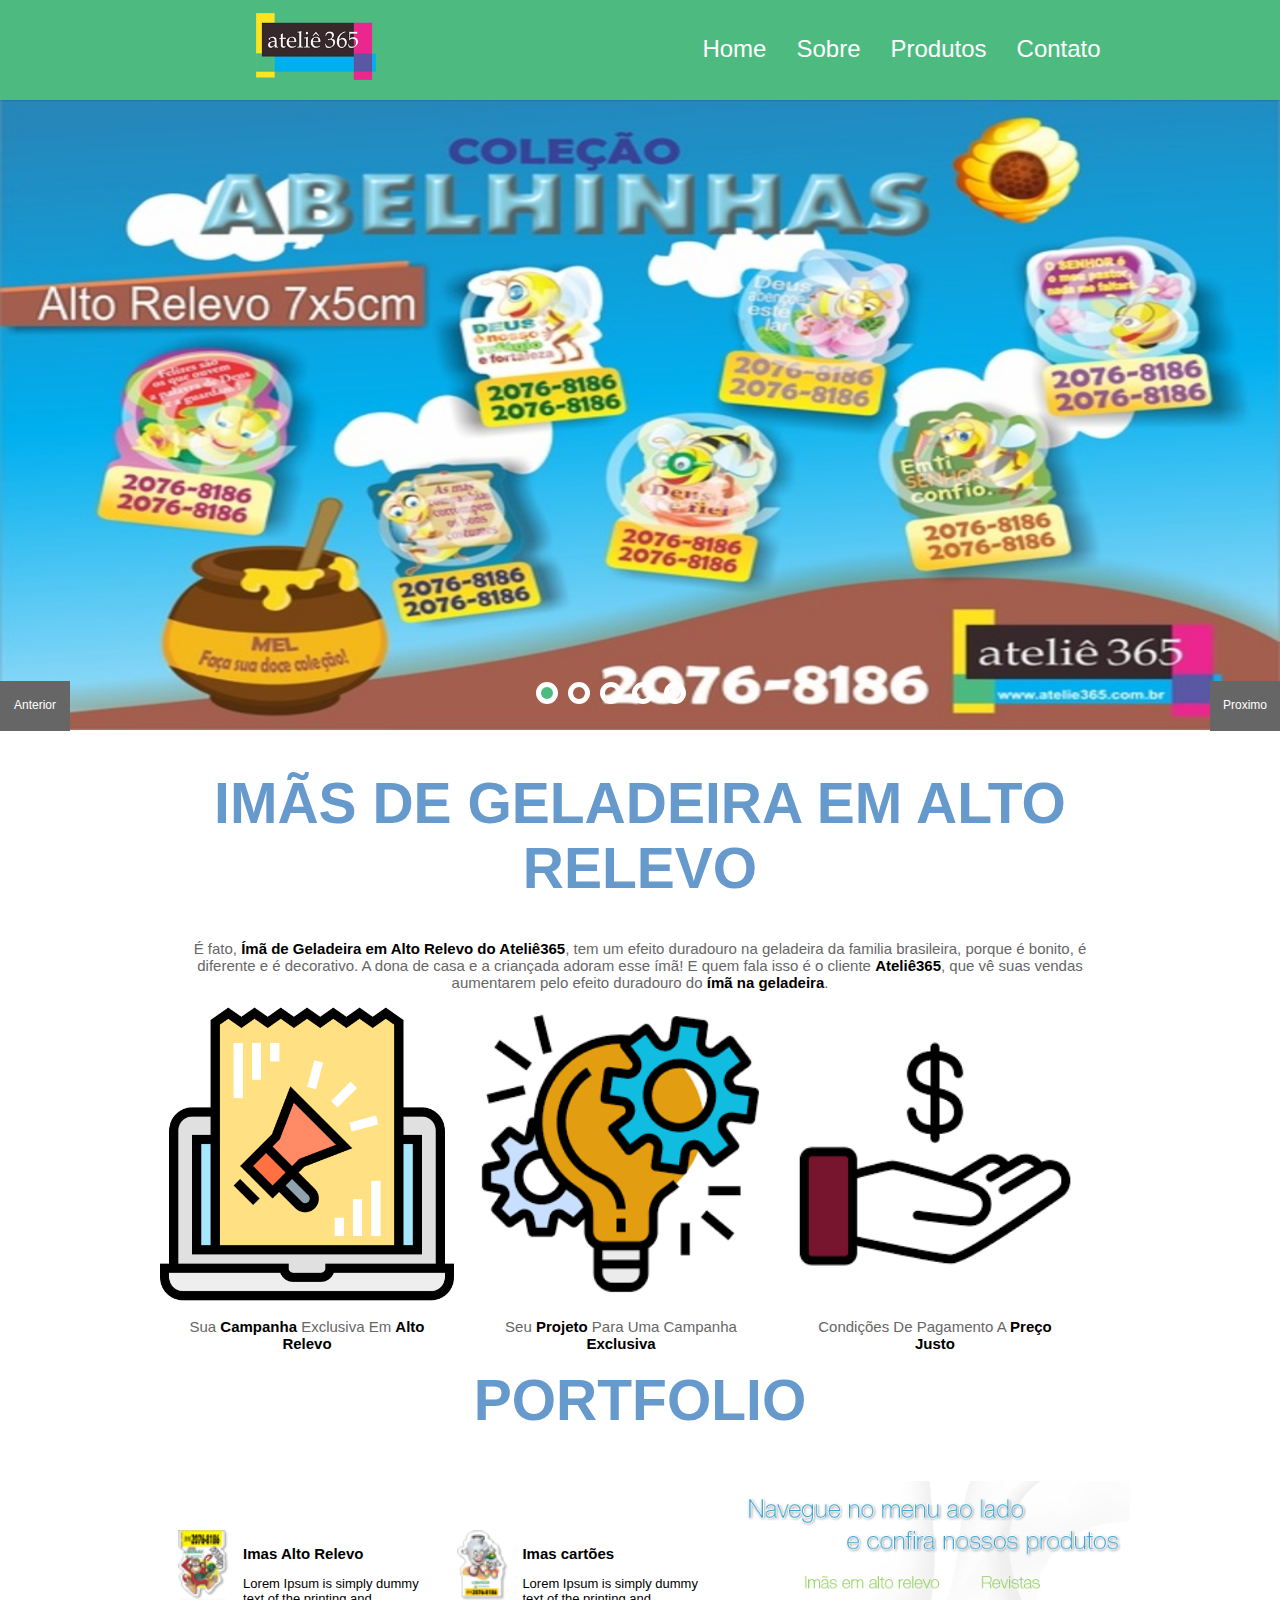
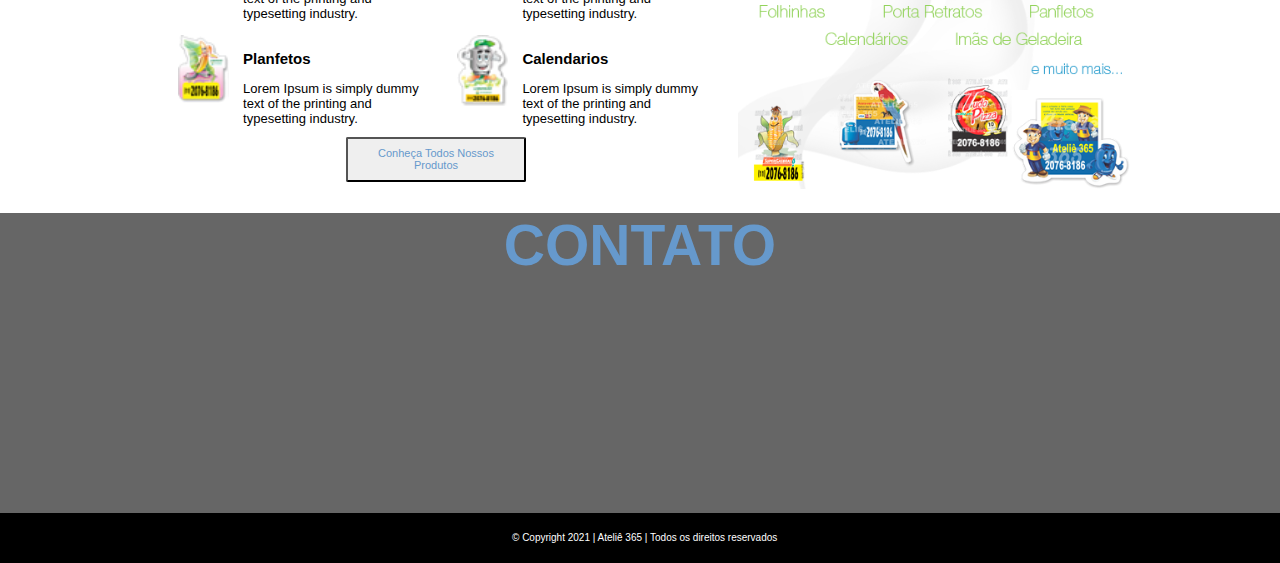
<file: site_novo/index.html>
<!DOCTYPE html>
<html lang="pt-br">

<head>
    <link rel="shortcut icon" href="img/logo.png">
    <meta charset="UTF-8">
    <meta http-equiv="X-UA-Compatible" content="IE=edge">
    <meta name="viewport" content="width=device-width, initial-scale=1.0">
    <link rel="stylesheet" href="css/main.css">
    <link rel="stylesheet" href="css/normalize.css">
    <link rel="stylesheet" href="css/slick.css">
    <title>Atelie 365</title>
</head>

<body>
    <header>
        <div class="navbar col_100">
            <div class="logo tudo">
                <img src="img/logo.png" alt="logo">
            </div>
            <div class="menu-section">
                <nav class="tudo">
                    <div class="menu-toggle">
                        <div class="one"></div>
                        <div class="two"></div>
                        <div class="three"></div>
                    </div>
                    <div class="menu">
                        <ul>
                            <a id="home" href="index.html">Home</a>
                            <a id="sobre" href="sobre.html">Sobre</a>
                            <a id="produtos" href="produtos.html">Produtos</a>
                            <a id="contato" href="contato.html">Contato</a>
                        </ul>

                    </div>
                </nav>
            </div>
    </header>
    <main>
        <div>
            <div class="slider ">

                <div><img src="./img/banner/Abelha.jpg" alt=""></div>
                <div><img src="./img/banner/Abelhinha.jpg" alt=""></div>
                <div><img src="./img/banner/Pirata.jpg" alt=""></div>
                <div><img src="./img/banner/promocao-liso-g.jpg" alt=""></div>
                <div><img src="./img/banner/promocao-liso-m.jpg" alt=""></div>

            </div>
        </div>
        <div class="novidades">
            <div class="tudo">

                <h1>Imãs de Geladeira em Alto Relevo</h1>
                <p>É fato, <strong>Ímã de Geladeira em Alto Relevo do Ateliê365</strong>, tem um efeito duradouro na
                    geladeira da familia brasileira, porque é bonito, é diferente e é decorativo. A dona de casa e a
                    criançada adoram esse ímã! E quem fala isso é o cliente <strong>Ateliê365</strong>, que vê suas
                    vendas
                    aumentarem pelo efeito duradouro do <strong>ímã na geladeira</strong>.</p>

                <div class="col-3">
                    <img src="./img/campanha.png" alt="">
                    <p>Sua <strong>campanha</strong> exclusiva em <strong>alto relevo</strong></p>
                </div>
                <div class="col-3">
                    <img src="./img/projeto.png" alt="">
                    <p>Seu <strong>projeto</strong> para uma campanha <strong>exclusiva</strong></p>
                </div>
                <div class="col-3">
                    <img src="./img/preco.png" alt="">
                    <p>Condições de pagamento a <strong>preço justo</strong></p>
                </div>
            </div>
        </div>
        <div class="tudo">
            <h2>Portfolio</h2>
            <div class="fundo"></div>
            <div class="image col-4"><img src="./img/produtos.png" alt=""></div>

            <div class="produtos ">
                <div class="alto_relevo col-1">
                    <img src="./img/01.png" alt="">
                </div>
                <div class="col-2">
                    <h3>Imas Alto Relevo</h3>
                    <p> Lorem Ipsum is simply dummy text of the printing and typesetting industry.
                    </p>
                </div>

                <div class="imas_cartoes col-1">
                    <img src="./img/02.png" alt="">
                </div>
                <div class="col-2">
                    <h3>Imas cartões</h3>
                    <p> Lorem Ipsum is simply dummy text of the printing and typesetting industry.
                    </p>
                </div>

                <div class="planfetos col-1">
                    <img src="./img/03.png" alt="">
                </div>
                <div class="col-2">
                    <h3>Planfetos</h3>
                    <p> Lorem Ipsum is simply dummy text of the printing and typesetting industry.
                    </p>
                </div>

                <div class="calendarios col-1">
                    <img src="./img/04.png" alt="">
                </div>
                <div class="col-2">
                    <h3>Calendarios</h3>
                    <p> Lorem Ipsum is simply dummy text of the printing and typesetting industry.
                    </p>
                </div>
                <a href="produtos.html"><button>Conheça Todos Nossos Produtos</button></a>
            </div>
        </div>
    </main>
    <footer>
        <div class="rodape">
            <div class="tudo">
                <div class="contatos">
                    <h2>Contato</h2>
                </div>
            </div>
        </div>
        <div class="footer">
            <div>
                <p>© Copyright 2021 | Ateliê 365 | Todos os direitos reservados</p>
            </div>
        </div>
    </footer>



    <script type="text/javascript" src="js/jquery-2.2.0.min.js"></script>
    <script type="text/javascript" src="js/slick.js"></script>
    <script type="text/javascript" src="js/script.js"></script>
    <script type="text/javascript" src="js/jquery-1.11.0.min.js"></script>
    <script type="text/javascript" src="js/jquery-migrate-1.2.1.min.js"></script>
</body>

</html>
</file>
<file: site_novo/css/main.css>
/* 
    cor verde ==> #4DBB80
    cor amarelo ==> #FBC700
    cor rosa ==> #EC268F
    cor roxo ==> #5A58A4
    cor azul ==> #00AFEF
    */
    
html {
    /* a cada 1rem será considera 10px */
    font-size: 62.5%;
}

body{
    width: 100%;   
    overflow-x: hidden;  
    font-family: Verdana, Geneva, Tahoma, sans-serif;
}

.tudo{
    max-width: 980px;
    margin: 0 auto;
    padding: none;
}

.col_100{
    width: 100%;
}

.navbar{
    height: 100px;
    background-color: #4DBB80;
    padding: none;
    margin: none;
}
        
.logo{
    width: 40%;
    padding-left: 3%;
}

.logo img{
    width: 120px;
    height: auto;
    position: absolute;
    left:20%;   
    padding-top: 1%;  
    cursor: pointer; 
}

.menu ul a{
    color: #ffff;    
    border: none;
    text-decoration: none;        
    font-size: 18pt;
    padding-top: 25px;
    margin-left: 30px;    
}
.menu ul {
    padding-right: 3%;
    display: inline-flex;
    float: right;
    position: relative;
} 

#produtos:hover{
    color: #00afefab;   
}

#contato:hover{
    color: #5A58A4;
}

#home:hover{
    color: #FBC700;
}

#sobre:hover{
    color: #EC268F;
}

main{
    width: 100%;
    height: auto;
}

.menu-section.on ul {
    text-align: center;
    display: block;
    padding-right: 6.5rem;
}
    
.menu-section.on  ul a{
    transition-duration: 0.5s;
    font-size: 3rem;
    line-height: 4rem;
    display: block;
} 

.slider img{
    width: 100%;
    height: 70vh;  
}

button.slick-next {
    color: #fff;
    font-size:1.2rem;
    background-color: #666;
    border: none;
   /* background-image: url(../img/anterior.png);
    background-repeat: no-repeat;*/
    width: 70px;
    height: 50px;
    position: absolute;
    right: 0%;
    z-index: 9;
    bottom: 0.2%;
    cursor: pointer;
}

button.slick-prev {
    color: #fff;
    font-size:1.2rem;
    background-color: #666;
    border: none;
   /* background-image: url(../img/anterior.png);
    background-repeat: no-repeat;*/
    width: 70px;
    height: 50px;
    position: absolute;
    left: 0%;
    z-index: 9;
    bottom: 0.2%;
    cursor: pointer;
}

.slick-dots li button {
    font-size: 0px;
    border: 5px solid #ffff;
    width: 22px;
    height: 22px;
    background: transparent;
    border-radius: 50%;
    cursor: pointer;
}
.slick-dots {
    margin: 0 auto;
    width: 50%;
    position: absolute;
    left: 38%;
    top: 92%;
}

li.slick-active button {
    background: #4DBB80;
}

.slick-dots li {
    padding-left: 1.0rem;
    display: inline-block;
}

.novidades h1{
    text-transform: uppercase;
    text-align: center;
    color: #69C;
    font-size: 5.7rem;
    margin-right: 4%;
    margin-left: 4%;
}
.novidades p{
    text-align: center;
    color: #666;
    font-size: 1.5rem;
    margin-right: 4%;
    margin-left: 4%;
}

.col-3{
    width: 30%;
    height: auto;
    float: left;
    position: relative;
    padding-left: 1rem;
    padding-right: 1rem;
}

.col-3 img{
    width: 100%
}

.col-3 p{
    text-align: center;
    text-transform: capitalize;
}
.novidades strong{
    color: black;
}



h2{
    text-transform: uppercase;
    text-align: center;
    color: #69C;
    font-size: 5.7rem;
    margin-right: 4%;
    margin-left: 4%;
}
.image img {
    position: relative;
    right: 0%;
    width: 100%;
}

.col-4{
    width: 40%;
    position: relative;
    float: right;
}

.col-1{
    width: 10%;
    position: relative;
    float: left;
}

.col-2{
    width: 20%;
    position: relative;
    float: left;
}
.col-2 p{
    font-size: 1.3rem;
}

.col-2 h3{
    font-size: 1.5rem;
}

.servicos{
    padding-bottom: 65px;
    padding-top: 30px;
}

.col-1 img{
    width: 55%;
    height: auto;
    padding-left:30%;
}

.produtos{
    position: relative;
    padding-top: 5%;
    padding-right: 5%;
}

.produtos button{
    transition: all 200ms cubic-bezier(0.390, 0.500, 0.150, 1.360);
    margin: 20px auto;
    max-width: 180px;
    text-decoration: none;
    cursor: pointer;
    border-radius: 2px;
    padding: 8px 13px;
    font-size: 11px;
    position: absolute;
    left: 20%;
    bottom: -556%;
    color: #69C;
   
}

.produtos button:hover{
    background-color: #69C;
    color: #fff;
}

/*
.fundo{
    width: 100px;
    height: 360px;
    background-color: #4DBB80;
    position: absolute;
    float: right;
    right: 10%;
    bottom: -118%;
    z-index: -900;

}
*/

.rodape{
    background-color: #666;
    margin-top: 283px;
    height: 300px;
}
.footer{
    background-color: black;
    height: 50px;
}
.footer p{
color: white;
margin: none;
padding: none;
position: absolute;
left: 40%;
margin-top: 1.5%;

}

@media (max-width: 1024px) {
    body{
        width: 100%;   
        overflow-x: hidden;  
        font-family: Verdana, Geneva, Tahoma, sans-serif;
    }
    .slider img{
        width: 100%;
        height: auto;   
    }
}

@media (max-width: 768px) {
    body{
        width: 100%;   
        overflow-x: hidden;  
        font-family: Verdana, Geneva, Tahoma, sans-serif;
    }

    .logo img{
        width: 100px;
        height: auto;
        position: absolute;
        left:8%;   
        padding-top: 3%;  
        cursor: pointer; 
    }

    .menu ul {
        padding-right: 3%;
        display: inline-flex;
        float: right;
        position: relative;
        display: none;
    } 

    .menu-toggle .one {
        width: 32px;
        height: 4px;
        background: #fff;
        margin: 0 auto;
        transition: 0.3s;
        position: absolute;
        top: 5%;
        right: 0;
        margin-right: 10%;  
    }

    .menu-toggle .two {
        width: 32px;
        height: 4px;
        background: #fff;
        margin: 0 auto;
        transition: 0.3s;
        position: absolute;
        top: 6.5%;
        right: 0;
        margin-right: 10%;
    }

    .menu-toggle .three {
        width: 32px;
        height: 4px;
        background: #fff;
        margin: 0 auto;
        transition: 0.3s;
        position: absolute;
        top: 8%;
        right: 0;
        margin-right: 10%;
        
    }
    
    .menu-section.on {
        position: absolute;
        top:0;
        right:0;
        width: 70vw;
        height: 100vh;
        background-color: #4DBB80;
        z-index: 10;
        display: flex;
        justify-content: center;
        align-items: center;
    }
    .col-2 p{
        font-size: 0.9rem;
    }
    
    .col-2 h3{
        font-size: 1.1rem;
    
}
}
@media (max-width: 600px) {
    body{
        width: 100%;   
        overflow-x: hidden;  
        font-family: Verdana, Geneva, Tahoma, sans-serif;
    }

    .col-3{
        width: 100%;
        height: auto;
        float: left;
        position: relative;
        padding-left: 0.5rem;
        padding-right: 0.5rem;
    }

    .col-3 img{
        width: 50%;
        margin-left: 25%;
        
    }

    .novidades h1{
        text-transform: uppercase;
        text-align: center;
        color: #69C;
        font-size: 3.7rem;
        margin-right: 4%;
        margin-left: 4%;
    }

    .slick-dots li button {
        font-size: 0px;
        border:none;
        width: 0;
        height: 0;
        background: transparent;
        border-radius: 0;
    }

    h2{
        text-transform: uppercase;
        text-align: center;
        color: #69C;
        font-size: 3.7rem;
        margin-right: 4%;
        margin-left: 4%;
    }

    .image img {
        position: relative;
        left: 0%;
        width: 100%;
    }
    
    .col-4{
        width: 80%;
        position: relative;
        float: left;
        padding-left: 10%;
        padding-right: 10%;
    }

    .col-1{
        width: 20%;
        position: relative;
        float: left;
        padding-left: 3%;
    }

    .col-2{
        width: 20%;
        position: relative;
        float: left; 
    }

    .col-2 p{
        font-size: 1.3rem;
    }
    
    .col-2 h3{
        font-size: 1.7rem;
    }

    .servicos{
        padding-bottom: 65px;
        padding-top: 30px;
    }
    
    .col-1 img{
        width: 70%;
        height: auto;
        padding-top: 40%; 
    }
    .produtos{
        position: relative;
        padding-top: 67%;
    }

    .produtos button{
        transition: all 200ms cubic-bezier(0.390, 0.500, 0.150, 1.360);
        margin: 20px auto;
        max-width: 180px;
        text-decoration: none;
        cursor: pointer;
        border-radius: 2px;
        padding: 8px 13px;
        font-size: 11px;
        position: absolute;
        left: 34%;
        bottom: -100%;
        color: #69C;
       
    }

}

@media (max-width: 490px) {
    .col-2 p{
        font-size: 0.9rem;
    }
    
    .col-2 h3{
        font-size: 1.3rem;
    }
    .produtos button{
        transition: all 200ms cubic-bezier(0.390, 0.500, 0.150, 1.360);
        margin: 20px auto;
        max-width: 180px;
        text-decoration: none;
        cursor: pointer;
        border-radius: 2px;
        padding: 8px 13px;
        font-size: 11px;
        position: absolute;
        left: 20%;
        bottom: -120%;
        color: #69C;
       
    }
}
@media (max-width: 374px) {
    .col-2 p{
        font-size: 0.7rem;
    }
    
    .col-2 h3{
        font-size: 1.1rem;
    }
    .produtos button{
        transition: all 200ms cubic-bezier(0.390, 0.500, 0.150, 1.360);
        margin: 20px auto;
        max-width: 180px;
        text-decoration: none;
        cursor: pointer;
        border-radius: 2px;
        padding: 8px 13px;
        font-size: 11px;
        position: absolute;
        left: 20%;
        bottom: -120%;
        color: #69C;
       
    }
}
</file>
